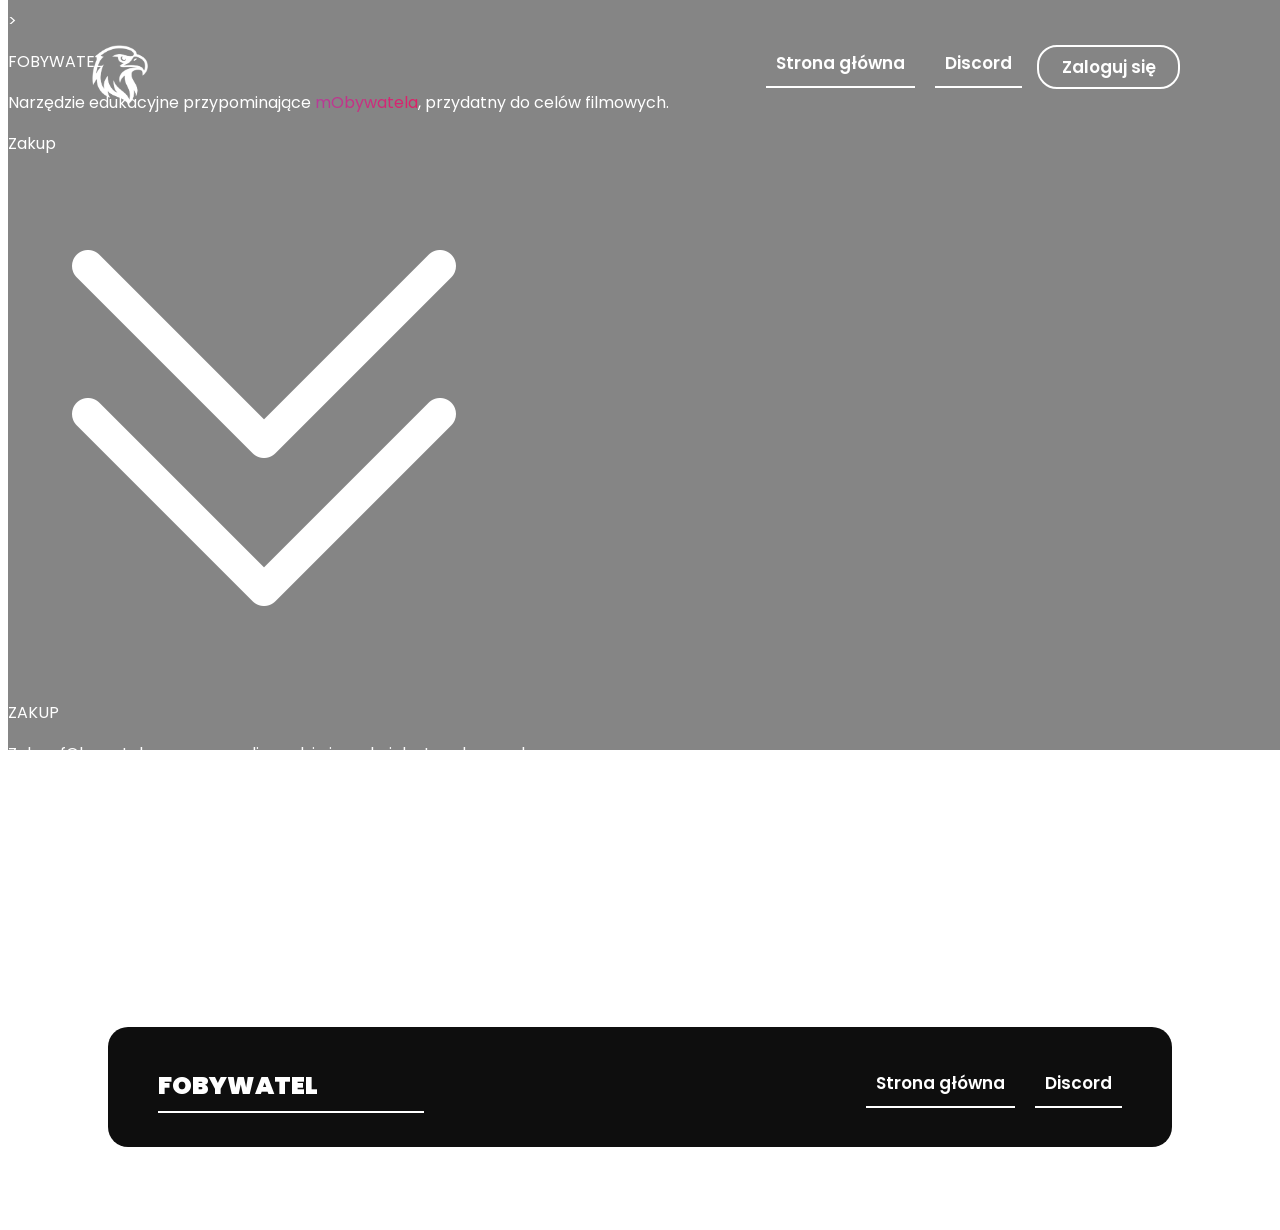
<file: index.1.html>
<!DOCTYPE >
>
<head>
  <meta charset="UTF-8" />
  <meta
    http-equiv="Cache-Control"
    content="no-cache, no-store, must-revalidate"
  />
  <meta http-equiv="Pragma" content="no-cache" />
  <meta http-equiv="Expires" content="0" />
  <link rel="stylesheet" href="assets/common.css" />
  <link rel="stylesheet" href="assets/index.css" />
  <link rel="stylesheet" href="assets/header.css" />
  <link rel="stylesheet" href="assets/footer.css" />
  <meta
    name="viewport"
    content="width=device-width, initial-scale=0.8, user-scalable=no"
  />
  <title>fObywatel.xyz - Strona główna</title>
</head>
<body>
  <div class="background_container">
    <div class="background_gradient"></div>
    <canvas class="background"></canvas>
  </div>

  <div class="header">
    <div class="header_opacity"></div>
    <img class="header_logo" src="assets/images/fobywatel.png" />
    <img class="hamburger" src="assets/images/hamburger.png" />
    <div class="header_holder">
      <img class="x" src="assets/images/close.png" />
      <div class="buttons header_buttons">
        <div class="button" onclick="location.href = 'index.1.html'">
          <p class="button_text">Strona główna</p>
          <div class="button_underline"></div>
        </div>
        <div
          class="button"
          onclick="window.open('https://discord.gg/fobywatel')"
        >
          <p class="button_text">Discord</p>
          <div class="button_underline"></div>
        </div>
        <div class="login">
          <div class="login_grid">
            <p class="login_text">Zaloguj się</p>
            <img class="login_arrow" src="assets/images/arrow.png" />
          </div>
          <p class="login_action" onclick="location.href = 'dashboard'">
            Panel
          </p>
          <p
            class="login_action"
            onclick="localStorage.removeItem('token'); location.href = 'index.1.html'"
          >
            Wyloguj się
          </p>
        </div>
      </div>
    </div>
  </div>

  <div class="info">
    <p class="title">FOBYWATEL</p>
    <p class="description description_top">
      Narzędzie edukacyjne przypominające
      <span class="highlight">mObywatela</span>, przydatny do celów filmowych.
    </p>
    <p
      class="info_login"
      onclick="location.href = 'https://discord.gg/fobywatel'"
    >
      Zakup
    </p>
  </div>

  <img
    class="scroll"
    src="assets/images/scroll.png"
    onclick="location.href = '#buy'"
  />

  <div class="bottom_wrapper wrapper">
    <div class="info_bottom" id="buy">
      <div class="bottom_text">
        <p class="title" id="buy">ZAKUP</p>
        <p class="description">
          Zakup fObywatela na naszym discordzie i uzyskaj dostęp do panelu.
        </p>
      </div>
      <div class="guide">
        <div class="guide_element">
          <p class="guide_number">1</p>
          <p class="guide_text">Dołącz do naszego discorda</p>
        </div>
        <div class="line"></div>
        <div class="guide_element">
          <p class="guide_number">2</p>
          <p class="guide_text">Wybierz plan</p>
        </div>
        <div class="line"></div>
        <div class="guide_element">
          <p class="guide_number">3</p>
          <p class="guide_text">Otwórz nowego ticketa</p>
        </div>
      </div>
    </div>
  </div>

  <div class="footer">
    <p class="footer_title">FOBYWATEL</p>
    <div class="buttons">
      <div class="button" onclick="location.href = 'index.1.html'">
        <p class="button_text">Strona główna</p>
        <div class="button_underline"></div>
      </div>
      <div class="button" onclick="window.open('https://discord.gg/fobywatel')">
        <p class="button_text">Discord</p>
        <div class="button_underline"></div>
      </div>
    </div>
  </div>

  <script src="assets/header.js"></script>
</body>
<>
</file>
<file: assets/common.css>
@import url('https://fonts.googleapis.com/css2?family=Poppins:ital,wght@0,100;0,200;0,300;0,400;0,500;0,600;0,700;0,800;0,900;1,100;1,200;1,300;1,400;1,500;1,600;1,700;1,800;1,900&family=Roboto:ital,wght@0,100;0,300;0,400;0,500;0,700;0,900;1,100;1,300;1,400;1,500;1,700;1,900&display=swap');

html{
    scroll-behavior: smooth;
}

:root{
    --wrapper: rgb(14, 14, 14);
    --error: rgb(190, 34, 34);
    --accent: rgb(114, 114, 114);
    --error-dark: rgb(54, 7, 7);
    --primary: rgb(12, 12, 12);
    --border: 0.5px solid rgb(46, 46, 46);
    --shadow: 0px 0px 4px rgb(12, 12, 12);
}

::-webkit-scrollbar {
    width: 2px;
}

::-webkit-scrollbar-track {
    background-color: rgb(37, 37, 37);
}

::-webkit-scrollbar-thumb {
    background-color: rgb(97, 97, 97);
}

*{
    font-family: "Poppins", sans-serif;
    color: white;
    transition: 200ms;
}

.background_container{
    width: 100%;
    height: 100%;
    position: absolute;
    z-index: -1;
    top: 0;
    overflow: hidden;
}

.background_gradient{
    background-color: var(--primary);
    opacity: 0.5;
    width: 100%;
    height: 750px;
    z-index: 2;
    position: absolute;
    top: 0;
    left: 0;
}

.highlight{
    background: #b53c99;
    background: linear-gradient(90deg,rgba(181, 60, 153, 1) 0%, rgba(224, 31, 102, 1) 100%);
    -webkit-background-clip: text;
    -webkit-text-fill-color: transparent;
}

.background{
    opacity: 0.6;
    z-index: 1;
    margin-top: 0;
    width: 100%;
    height: 770px;
}

.image_button{
    width: max-content;
    position: relative;
    padding-left: 20px;
    padding-right: 20px;
    height: 45px;
    border-radius: 10px;
    border: 2px solid white;
    overflow: hidden;
    cursor: pointer;
    user-select: none;
}

.image_button_grid{
    display: grid;
    height: 100%;
    width: max-content;
    margin-left: auto;
    margin-right: auto;
    grid-template-columns: max-content max-content;
}

.image_button_image{
    display: block;
    width: 25px;
    margin-top: auto;
    margin-bottom: auto;
    margin-right: 10px;
}

.image_button_text{
    width: max-content;
    height: max-content;
    margin-top: auto;
    margin-bottom: auto;
    font-weight: 600;
    font-size: 17px;
}

.image_button:hover{
    background-color: white;
}

.image_button:hover .image_button_image{
    filter: brightness(0);
}

.image_button:hover .image_button_text{
    color: black;
}

.input_holder{
    width: calc(100% - 4px);
    height: 45px;
    position: relative;
    margin-bottom: 40px;
}

.input_placeholder{
    width: max-content;
    position: absolute;
    bottom: 0;
    top: 0;
    left: 0px;
    font-size: 16px;
    font-weight: 600;
    margin-top: auto;
    margin-bottom: auto;
    height: max-content;
    pointer-events: none;
}

.input_error{
    color: var(--error);
    position: absolute;
    top: 45px;
    height: max-content;
    margin-top: 5px;
    margin-bottom: auto;
    font-size: 15px;
    font-weight: 500;
    opacity: 0;
}

.input{
    background-color: transparent;
    outline: none;
    border: none;
    width: 100%;
    height: 45px;
    border-bottom: 2px solid white;
    font-size: 16px;
    font-weight: 600;
}

.input:not(:placeholder-shown) ~ .input_placeholder{
    font-size: 12px;
    left: 1px;
    bottom: 45px;
}

.input:focus ~ .input_placeholder{
    font-size: 12px;
    left: 1px;
    bottom: 45px;
}

.error_shown ~ .input_error{
    opacity: 1;
}

.error_shown{
    border-color: var(--error);
    color: var(--error);
}

.error_shown ~ .input_placeholder{
    color: var(--error);
}

@media only screen and (max-width: 1000px) {
    .image_button{
        height: 45px;
    }
}
</file>
<file: assets/index.css>
@import url('https://fonts.googleapis.com/css2?family=Poppins:ital,wght@0,100;0,200;0,300;0,400;0,500;0,600;0,700;0,800;0,900;1,100;1,200;1,300;1,400;1,500;1,600;1,700;1,800;1,900&family=Roboto:ital,wght@0,100;0,300;0,400;0,500;0,700;0,900;1,100;1,300;1,400;1,500;1,700;1,900&display=swap');

:root{
    --main-color: rgb(41, 41, 41);
    --error-color: rgb(206, 29, 29);
}

/**Styling**/

.warning{
    width: 90%;
    text-align: center;
    margin-left: auto;
    margin-right: auto;
    margin-bottom: 70px;
    font-size: 13px;
}

html{
    scroll-behavior: smooth;
}

.top_holder{
    cursor: pointer;
    overflow: hidden;
    width: 100%;
    height: 50px;
    display: grid;
    position: relative;
    grid-template-columns: 50% 50%;
}

.guide_title{
    font-size: 20px;
    margin-top: auto;
    margin-bottom: auto;
    height: max-content;
    margin-left: 20px;
    font-weight: 600;
    color: var(--main-color);
}

.top_info{
    width: 90%;
    margin-left: auto;
    margin-right: auto;
    text-align: left;
    font-size: 15px;
    font-weight: 600;
    color: var(--main-color);
    opacity: 0.5;
}

.date_grid{
    height: max-content;
    width: 90%;
    margin-left: auto;
    margin-right: auto;
    display: block;
    margin-bottom: 30px;
    position: relative;
}

input::-webkit-outer-spin-button,
input::-webkit-inner-spin-button {
  -webkit-appearance: none;
  margin: 0;
}

.selector_box{
    margin-top: -5px;
    margin-bottom: 30px;
    max-height: 45px;
    border: 2px solid rgb(138, 138, 138);
    width: 90%;
    margin-left: auto;
    margin-right: auto;
    border-radius: 10px;
    position: relative;
    overflow: hidden;
    -webkit-user-select: none;
    -ms-user-select: none;
    user-select: none;
    transition: 200ms;
}

.selected_grid{
    transition: 200ms;
    width: 90%;
    margin-left: auto;
    margin-right: auto;
    margin-top: auto;
    margin-bottom: auto;
    hyphenate-character: 45px;
    display: grid;
    height: 45px;
    grid-template-columns: 70% 30%;
}

.selected_arrow{
    width: 25px;
    margin-top: auto;
    margin-bottom: auto;
    margin-right: 0px;
    margin-left: auto;
    transform: translateY(1000px);
    filter: drop-shadow(0px -1000px var(--main-color));
    opacity: 0.5;
    transition: 200ms;
}

.selector_box:hover{
    opacity: 0.5;
}

.option_box{
    display: grid;
    height: max-content;
    width: 90%;
    grid-auto-rows: 45px;
    grid-auto-flow: row;
    margin-left: auto;
    margin-right: auto;
}

.selector_text{
    margin-top: auto;
    margin-bottom: auto;
    margin-left: 0px;
    font-weight: 600;
    height: max-content;
    color: var(--main-color);
    opacity: 0.5;
}

.date{
    position: relative;
}

.date .error{
    margin-left: 5%;
    margin-top: 5px;
    position: static;
    display: block;
    height: 0;
    overflow: hidden;
}

.date.error_shown .error{
    height: 22px;
}

.date_ok{
    color: rgb(28, 139, 73);
    font-size: 15px;
    font-weight: bold;
    margin-left: 5%;
    margin-top: 5px;
    opacity: 0;
    transition: 200ms;
    height: 0;
    overflow: hidden;
}

.selector_open{
    max-height: 400px;
}

.selector_open .selected_grid:hover{
    opacity: 0.5;
}

.selector_open .selected_arrow{
    rotate: 180deg;
}

.selector_open:hover{
    opacity: 1;
}

.selector_option{
    height: 45px;
    margin-left: auto;
    margin-right: auto;
    text-align: left;
    width: 100%;
    line-height: 45px;
    color: var(--main-color);
    opacity: 0.5;
    font-weight: 600;
    transition: 200ms;
}

.selector_option:hover{
    opacity: 0.2;
}

.date_input{
    height: 45px;
    width: 100%;
    border-radius: 10px;
    border: 2px solid rgb(138, 138, 138);
    font-weight: bold;
    font-size: 15px;
    color: var(--main-color);
    background-color: white;
    box-sizing: border-box;
    padding: 0 14px;
    outline: none;
    transition: 200ms;
    color-scheme: light;
    cursor: pointer;
}

.date_input::placeholder{
    font-weight: bold;
    text-align: center;
    color: rgb(138, 138, 138);
}

.date_input:focus{
    border-color: var(--main-color);
}

.date_input::-webkit-calendar-picker-indicator{
    display: none;
}

.date.error_shown .date_input{
    border-color: var(--error-color);
    color: var(--error-color);
}

.date.date_valid .date_input{
    border-color: rgb(28, 139, 73);
}

.date.date_valid .date_ok{
    opacity: 1;
    height: 22px;
}

.date_picker{
    display: none;
    width: 100%;
    box-sizing: border-box;
    margin-top: 10px;
    padding: 12px;
    border: 2px solid rgb(138, 138, 138);
    border-radius: 10px;
    background-color: white;
    box-shadow: 0px 0px 20px rgb(153, 153, 153);
}

.date_picker_open .date_picker{
    display: block;
}

.date_picker_tables{
    display: grid;
    grid-template-columns: repeat(3, 1fr);
    gap: 10px;
}

.date_picker_group{
    min-width: 0;
}

.date_picker_title{
    color: var(--main-color);
    opacity: 0.5;
    font-size: 13px;
    font-weight: bold;
    margin: 0 0 8px 0;
}

.date_picker_table{
    display: grid;
    gap: 6px;
    max-height: 220px;
    overflow-y: auto;
    padding-right: 2px;
}

.day_table{
    grid-template-columns: repeat(4, minmax(34px, 1fr));
}

.month_table{
    grid-template-columns: repeat(3, minmax(34px, 1fr));
}

.year_table{
    grid-template-columns: repeat(2, minmax(50px, 1fr));
}

.date_pick_option{
    height: 36px;
    border: 2px solid rgb(216, 216, 216);
    border-radius: 8px;
    background-color: white;
    color: var(--main-color);
    font-weight: bold;
    font-size: 13px;
    cursor: pointer;
    transition: 200ms;
}

.date_pick_option:hover{
    border-color: var(--main-color);
}

.date_pick_option.selected{
    border-color: var(--main-color);
    background-color: var(--main-color);
    color: white;
}

.date_picker_actions{
    display: grid;
    grid-template-columns: 1fr 1fr;
    gap: 10px;
    margin-top: 12px;
}

.date_button{
    height: 42px;
    border-radius: 10px;
    border: 2px solid var(--main-color);
    background-color: white;
    color: var(--main-color);
    font-weight: bold;
    font-size: 15px;
    cursor: pointer;
    transition: 200ms;
}

.date_button:hover{
    opacity: 0.5;
}

.save_date{
    background-color: var(--main-color);
    color: white;
}

@media (max-width: 620px){
    .date_picker_tables{
        grid-template-columns: 1fr;
    }

    .date_picker_table{
        max-height: 170px;
    }

    .year_table{
        grid-template-columns: repeat(3, minmax(50px, 1fr));
    }
}

.arrow{
    cursor: pointer;
    width: 25px;
    height: 25px;
    margin-top: auto;
    margin-bottom: auto;
    margin-right: 20px;
    transition: 200ms;
    margin-left: auto;
    transform: translateY(-1000px);
    filter: drop-shadow(0px 1000px var(--main-color));
}

.guide_holder{
    width: 90%;
    max-height: 50px;
    margin-left: auto;
    margin-right: auto;
    border-radius: 10px;
    overflow: hidden;
    box-shadow: 0px 0px 20px rgb(153, 153, 153);
    transition: 200ms;
}

.guide_holder:hover{
    opacity: 0.5;
}

.unfolded{
    max-height: 700px;
}

.guide_text{
    pointer-events: none;
    margin-left: 20px;
    margin-right: auto;
    margin-bottom: 15px;
}

.unfolded .arrow{
    rotate: 90deg;
}

::-webkit-scrollbar{
    background-color: rgb(82, 82, 82);
    width: 5px;
}

::-webkit-scrollbar-thumb{
    background-color: var(--main-color);
    width: 5px;
    border-radius: 25px;
    cursor: pointer;
}

.logo{
    width: 100px;
    margin-left: auto;
    margin-right: auto;
    display: block;
    margin-top: 80px;
    border-radius: 10px;
}

.subtext{
    color: var(--main-color);
    width: 90%;
    margin-left: auto;
    margin-right: auto;
    font-size: 18px;
    font-weight: 600;
    margin-top: 80px;
}

*{
    font-family: "Poppins", sans-serif;
}

body{
    background-color: white;
}

.warning{
    width: 90%;
    text-align: center;
    margin-left: auto;
    margin-right: auto;
    margin-bottom: 70px;
    font-size: 13px;
}

.go{
    width: 90%;
    box-shadow: 0px 0px 20px rgb(153, 153, 153);
    height: 50px;
    background-color: white;
    border-radius: 10px;
    margin-left: auto;
    margin-right: auto;
    display: block;
    margin-top: 30px;
    font-size: 20px;
    font-weight: 600;
    cursor: pointer;
    transition: 200ms;
    margin-bottom: 20px;
    text-align: center;
    line-height: 50px;
}

.go:hover{
    opacity: 0.5;
}

.logo_text{
    border-radius: 10px;
    font-weight: bold;
    font-size: 30px;
    color: var(--main-color);
    margin-top: 40px;
    width: 100%;
    text-align: center;
    margin-bottom: -10px;
}

input:focus{
    outline: none;
}

.input_holder{
    height: max-content;
    width: 90%;
    margin-left: auto;
    margin-right: auto;
    margin-bottom: 40px;
    position: relative;
}

.placeholder{
    color: var(--main-color);
    opacity: 0.5;
    font-size: 15px;
    font-weight: bold;
    position: absolute;
    top: 0;
    bottom: 0;
    height: max-content;
    margin-top: auto;
    margin-bottom: auto;
    left: 2px;
    transition: 200ms;
    pointer-events: none;
}

.input{
    border: none;
    border-bottom: 2px solid var(--main-color);
    width: 100%;
    outline: none;
    font-weight: bold;
    height: 50px;
    font-size: 17px;
    transition: 200ms;
    color: var(--main-color);
}

.input:focus ~ .placeholder{
    bottom: 50px;
    font-size: 14px;
    transition: 200ms;
}

.input:not(:placeholder-shown) ~ .placeholder{
    bottom: 50px;
    font-size: 14px;
    transition: 200ms;
}

.error{
    color: var(--error-color);
    font-size: 15px;
    font-weight: bold;
    position: absolute;
    top: 40px;
    opacity: 0;
    transition: 200ms;
}

.error_shown .error{
    opacity: 1;
}

.error_shown .input{
    border-bottom: 2px solid var(--error-color);
}

.error_shown .placeholder{
    color: var(--error-color);
}

.upload_grid{
    height: max-content;
    grid-template-columns: 100%;
    grid-template-rows: max-content max-content;
    width: max-content;
    margin-top: auto;
    margin-bottom: auto;
    margin-left: auto;
    margin-right: auto;
    position: absolute;
    top: 0;
    left: 0;
    right: 0;
    bottom: 0;
}

.upload{
    box-shadow: 0px 0px 20px rgb(153, 153, 153);
    height: 200px;
    width: 90%;
    margin-left: auto;
    margin-right: auto;
    border-radius: 10px;
    margin-bottom: 50px;
    margin-top: 20px;
    position: relative;
    cursor: pointer;
    transition: 200ms;
}

.upload_uploading{
    display: none;
}

.upload_uploaded{
    display: none;
}

.upload:hover{
    opacity: 0.5;
}

.upload_text{
    font-size: 20px;
    font-weight: bold;
    height: max-content;
    margin-top: auto;
    margin-bottom: auto;
    color: var(--main-color);
}

.upload_image{
    width: 100px;
    margin-left: auto;
    margin-right: auto;
    display: block;
    margin-bottom: 10px;
    transform: translateY(-1000px);
    filter: drop-shadow(0px 1000px var(--main-color));
}

.upload .error{
    top: 190px;
}

.upload_loading .upload_grid{
    display: none;
}

.upload_loading .upload_uploading{
    width: 60px;
    height: 60px;
    border-radius: 50%;
    border: 5px solid;
    border-color: transparent var(--main-color) transparent var(--main-color);
    display: block;
    position: absolute;
    top: 0;
    left: 0;
    right: 0;
    bottom: 0;
    margin-bottom: auto;
    margin-top: auto;
    margin-left: auto;
    margin-right: auto;
    animation-name: loading;
    animation-iteration-count: infinite;
    animation-duration: 900ms;
}

.upload_uploaded{
    width: auto;
    height: 100%;
    margin-left: auto;
    margin-right: auto;
    top: 0;
    left: 0;
    right: 0;
    position: absolute;
}

.upload_loaded {
    background-color: black;
    border: none;
}

.upload_loaded .upload_image{
    display: none;
}

.upload_loaded .upload_text{
    display: none;
}

.upload_loaded .upload_uploaded{
    display: block;
}

@keyframes loading {
    
    0%{
        rotate: 0deg;
    }

    100%{
        rotate: 360deg;
    }

}
</file>
<file: assets/header.css>
.header{
    height: 150px;
    width: 100%;
    position: absolute;
    top: 0;
    left: 0;
    background-color: transparent;
}

.header_title{
    position: absolute;
    left: 100px;
    top: 0;
    bottom: 0;
    margin-top: auto;
    margin-bottom: auto;
    height: max-content;
    font-weight: 900;
    font-size: 25px;
}

.buttons{
    position: absolute;
    right: 100px;
    height: max-content;
    width: max-content;
    top: 45px;
    display: grid;
    grid-auto-flow: column;
    grid-auto-columns: max-content;
}

.button{
    user-select: none;
    cursor: pointer;
    width: max-content;
    height: max-content;
    display: grid;
    grid-template-columns: 100%;
    grid-template-rows: max-content max-content;
    margin-left: 30px;
    margin-right: 10px;
    margin-top: 5px;
}

.header_logo{
    position: absolute;
    width: 60px;
    top: 0;
    bottom: 0;
    margin-top: auto;
    margin-bottom: auto;
    left: 90px;
}

.button_text{
    font-weight: 600;
    font-size: 17px;
    margin-bottom: 10px;
    margin-top: auto;
    height: max-content;
}

.button_underline{
    width: calc(100% + 20px);
    margin-left: -10px;
    background-color: white;
    height: 2px;
    margin-bottom: 1px;
}

.button:hover .button_underline{
    margin-bottom: 0px;
    width: calc(100% + 30px);
    margin-left: -15px;
}

.login{
    user-select: none;
    cursor: pointer;
    width: max-content;
    max-height: 40px;
    margin-top: 0px;
    margin-left: 15px;
    padding-left: 20px;
    padding-right: 20px;
    border: 2px solid white;
    border-radius: 20px;
    display: grid;
    overflow: hidden;
    grid-template-columns: 100%;
    grid-auto-flow: row;
    grid-auto-rows: 40px;
}

.login_grid{
    display: grid;
    grid-template-columns: max-content max-content;
    grid-template-rows: 100%;
    height: 40px;
    width: max-content;
    margin-left: auto;
    margin-right: auto;
}

.login_text{
    font-weight: 600;
    font-size: 17px;
    height: max-content;
    margin-top: auto;
    margin-bottom: auto;
    width: max-content;
}

.login_arrow{
    display: none;
    width: 25px;
    margin-top: auto;
    margin-bottom: auto;
    margin-left: 10px;
}

.login:hover{
    background-color: white;
}

.login:hover .login_text{
    color: black;
}

.login:hover .login_arrow{
    filter: brightness(0);
}

.hamburger{
    width: 45px;
    margin-top: auto;
    margin-bottom: auto;
    display: none;
    position: absolute;
    right: 5%;
    transform: scale(-1, 1);
    top: 0;
    bottom: 0;
    margin-top: auto;
    margin-bottom: auto;
    cursor: pointer;
}

.hamburger:hover{
    opacity: 0.5;
}

.header_opacity{
    background-color: black;
    display: none;
    opacity: 0.8;
    position: fixed;
    top: 0;
    left: 0;
    width: 100%;
    height: 100%;
    z-index: 2;
}

.x{
    width: 30px;
    display: none;
    margin-top: 40px;
    margin-right: 40px;
    margin-left: auto;
    user-select: none;
    cursor: pointer;
}

.x:hover{
    opacity: 0.5;
}

.login_active .login_arrow{
    display: block;
}

.login_open{
    max-height: 300px;
}

.login_open .login_arrow{
    rotate: 180deg;
}

.login_open:hover{
    background-color: transparent;
}

.login_open:hover .login_arrow{
    filter: none;
}

.login_open:hover .login_text{
    color: white;
}

.login_open .login_grid:hover{
    opacity: 0.5;
}

.login_action{
    width: 100%;
    height: max-content;
    margin-top: auto;
    margin-bottom: auto;
    text-align: center;
    font-weight: 600;
    font-size: 17px;
}

.login_action:hover{
    opacity: 0.5;
}

@media only screen and (max-width: 900px) {
    .header_logo{
        left: 5%;
        width: 40px;
    }

    .header{
        height: 100px;
    }

    .x{
        display: block;
    }

    .hamburger{
        display: block;
    }

    .header_open .header_opacity{
        display: block;
    }
    
    .header_holder{
        background-color: var(--primary);
        position: fixed;
        top: 0;
        right: -150%;
        height: 100%;
        width: 300px;
        z-index: 2;
    }

    .header_open .header_holder{
        right: 0;
    }

    .header_buttons{
        grid-template-columns: 100%;
        grid-auto-rows: max-content;
        grid-auto-flow: row;
        top: 150px;
        margin-top: 0;
        margin-left: auto;
        margin-right: auto;
        left: 0;
        right: 0;
    }

    .header_open .button{
        margin-left: auto;
        margin-right: auto;
        margin-bottom: 20px;
        height: 50px;
    }

    .header_open .login{
        margin-left: auto;
        margin-right: auto;
    }
}
</file>
<file: assets/footer.css>
.footer{
    position: relative;
    height: 120px;
    display: grid;
    grid-template-columns: 50% 50%;
    width: calc(100% - 200px);
    margin-left: 100px;
    border-radius: 20px;
    bottom: 0;
    margin-bottom: 50px;
    background-color: var(--wrapper);
}

.footer_title{
    height: max-content;
    margin-top: auto;
    margin-bottom: auto;
    font-weight: 900;
    font-size: 25px;
    width: 50%;
    margin-left: 50px;
    line-height: 50px;
    border-bottom: 2px solid white;
}

.footer .buttons{
    margin-top: auto;
    margin-bottom: auto;
    top: 0;
    bottom: 0;
    right: 50px;
}

@media only screen and (max-width: 1000px) {
    .footer{
        width: 90%;
        margin-left: auto;
        margin-right: auto;
        left: 0;
        right: 0;
        margin-bottom: 20px;
        height: 130px;
        grid-template-columns: 100%;
        grid-template-rows: max-content max-content;
    }

    .footer .button:hover{
        opacity: 0.5;
    }

    .footer_title{
        text-align: center;
        width: 90%;
        margin-top: 10px;
        margin-left: auto;
        margin-right: auto;
    }

    .footer .buttons{
        margin-top: 80px;
        margin-left: auto;
        margin-right: auto;
        left: 0;
        right: 0;
    }

    .footer .button{
        margin-left: 10px;
        margin-right: 10px;
    }

    .footer .button_underline{
        display: none;
    }
}
</file>
